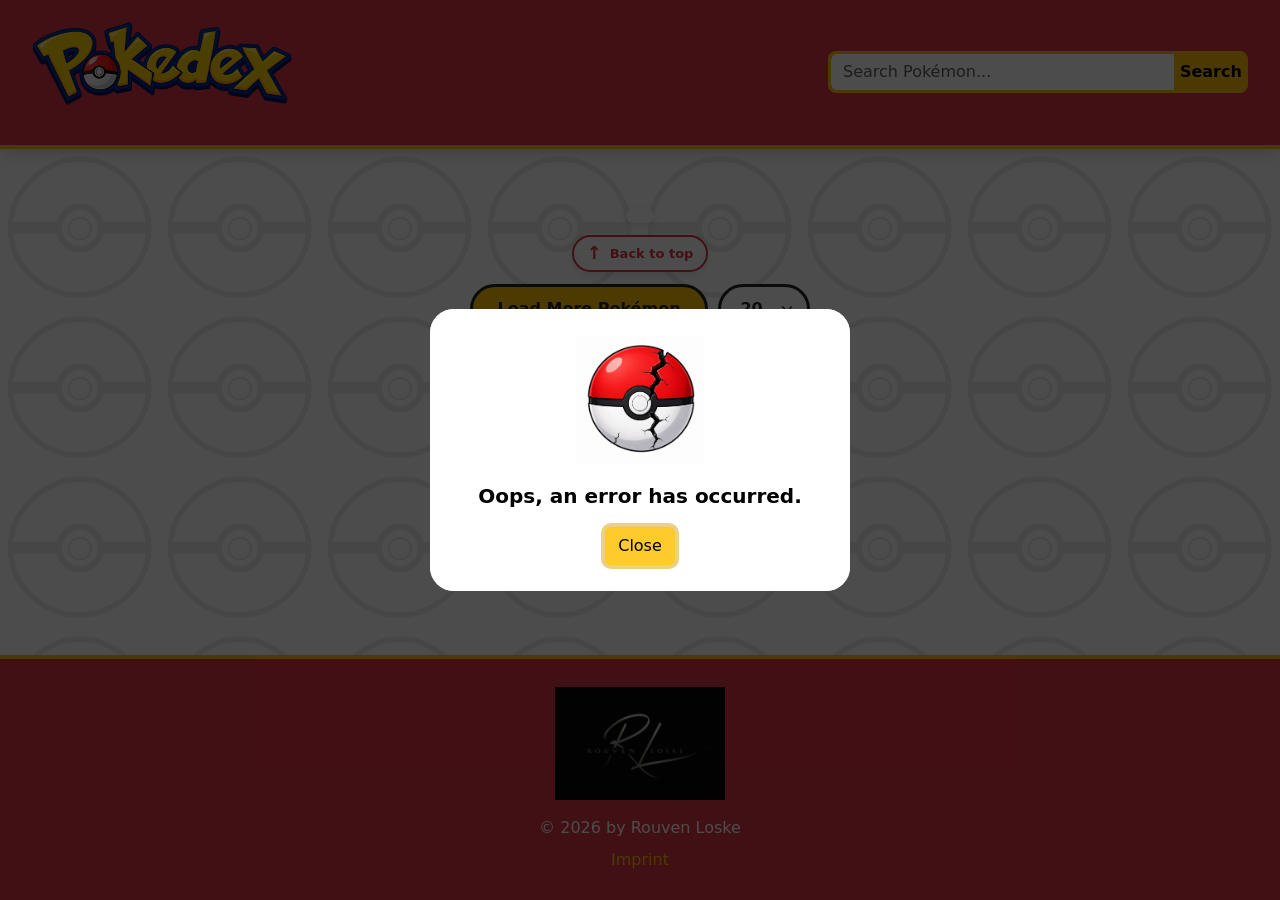
<file: index.html>
<!doctype html>
<html lang="en">
  <head>
    <meta charset="UTF-8" />
    <meta name="viewport" content="width=device-width, initial-scale=1.0" />

    <title>Pokédex</title>

    <!-- Favicon -->
    <link
      rel="icon"
      type="image/png"
      href="./assets/icons/pokeball favi.png"
    />

    <!-- Bootstrap -->
    <link
      href="https://cdn.jsdelivr.net/npm/bootstrap@5.3.8/dist/css/bootstrap.min.css"
      rel="stylesheet"
      integrity="sha384-sRIl4kxILFvY47J16cr9ZwB07vP4J8+LH7qKQnuqkuIAvNWLzeN8tE5YBujZqJLB"
      crossorigin="anonymous"
    />

    <!-- Eigene CSS -->
    <link rel="stylesheet" href="./css/standard.css" />
    <link rel="stylesheet" href="./style.css" />
  </head>

  <body id="top" class="d-flex flex-column min-vh-100">



    <!-- Header -->
    <header class="page-header">
      <div class="wide-content header-content">
        <div class="header-logo-area">
          <h1>
          <a
            href="#top"
            class="header-logo-link"
            aria-label="Back to top"
          >
            <img
              src="./assets/img/pokedexlogo.png"
              alt="Pokédex"
              class="pokedex-logo"
            />
          </a>
          </h1>
        </div>

        <div class="search-area" id="searchArea">
          <input
            type="search"
            class="form-control search-input"
            id="searchInput"
            placeholder="Search Pokémon..."
            aria-label="Search Pokémon"
            aria-describedby="searchHelpBubble"
            data-id="search-input"
            minlength="3"
            autocomplete="off"
          />

          <button
            class="btn btn-warning search-button"
            id="searchButton"
            type="button"
            aria-label="Search Pokémon"
            data-id="search-button"
          >
            <span class="search-button-text">Search</span>

            <img
              src="./assets/icons/search.png"
              alt=""
              class="search-button-icon"
            />
          </button>

          <div
            class="search-help-bubble"
            id="searchHelpBubble"
            role="tooltip"
            aria-hidden="true"
          >
            Enter at least 3 digits, e.g. “007”, or 3 letters,
            e.g. “pik”, to start searching.
          </div>
        </div>

        <nav
          class="mobile-page-navigation"
          aria-label="Quick page navigation"
        >
          <a href="#top" class="mobile-page-link">
            ↑ Back to top
          </a>

          <a href="#pageEnd" class="mobile-page-link">
            ↓ Go to end
          </a>
        </nav>
      </div>
    </header>

    <!-- Main Content -->
    <main class="page-content flex-grow-1" data-id="content">
      <div class="content-width content-area">
        <ul
          class="row row-cols-1 row-cols-sm-2 row-cols-md-3 row-cols-lg-4 row-cols-xl-4 row-cols-xxl-5 g-4 list-unstyled mb-0"
          id="pokemonList"
          aria-label="Pokémon list"
        ></ul>

        <div class="load-more-area">
          <p class="loaded-counter mb-0" id="loadedCounter"></p>

          <a
            href="#top"
            class="back-to-top-link"
            aria-label="Back to top"
          >
            <span class="back-to-top-arrow" aria-hidden="true">↑</span>
            Back to top
          </a>

          <div class="load-controls">
            <button
              class="btn load-more-button"
              type="button"
              aria-label="Load more Pokémon"
              data-id="load-more-button"
              id="loadMoreButton"
            >
              Load More Pokémon
            </button>

            <select
              class="form-select load-count-select"
              id="loadCountSelect"
              aria-label="Choose how many Pokémon to load next"
            >
              <option value="20" selected>20</option>
              <option value="50">50</option>
              <option value="100">100</option>
            </select>
          </div>
        </div>
      </div>
    </main>

    <!-- Footer -->
    <footer class="page-footer" id="pageEnd">
      <div class="wide-content footer-content">
        <img
          src="./assets/img/Rouven-Logo.png"
          alt="Rouven Loske logo"
          class="footer-logo"
        />

        <p class="copyright">© 2026 by Rouven Loske</p>

        <a href="./imprint.html" class="footer-link">
          Imprint
        </a>
      </div>
    </footer>

    <!-- Loading Screen -->
    <div
      class="loading-screen"
      id="loadingScreen"
      aria-hidden="true"
    >
      <img
        src="./assets/img/pokeball load.png"
        alt=""
        class="loading-pokeball"
      />
      <p class="loading-text" id="loadingText">Loading Pokémon...</p>
    </div>

    <!-- Catch Animation -->
    <div class="catch-ball" id="catchBall" aria-hidden="true">
      <img src="./assets/icons/pokeball favi.png" alt="" />
    </div>

    <!-- Pokémon Detail Dialog -->
    <dialog
      class="pokemon-dialog"
      id="pokemonDialog"
      aria-label="Pokémon details"
      data-id="dialog"
    >
      <div class="detail-wrapper" data-id="overlay-pokemon-name">
        <article class="detail-card" id="detailCard">
          <section class="detail-hero">
            <button
              class="dialog-close-button"
              id="closeDialogButton"
              type="button"
              aria-label="Close Pokémon details"
              data-id="close-dialog-button"
            >
              <img
                src="./assets/icons/schliessen.png"
                alt=""
                class="dialog-close-icon"
              />
            </button>

            <div class="detail-title-area">
              <div class="detail-title-navigation">
                <button
                  class="dialog-nav-button dialog-prev-button"
                  id="prevPokemonButton"
                  type="button"
                  aria-label="Show previous Pokémon"
                  data-id="prev-button"
                >
                  <img
                    src="./assets/icons/pfeil.png"
                    alt=""
                    class="dialog-nav-icon dialog-nav-icon-left"
                  />
                </button>

                <div class="detail-title-text">
                  <h2 class="detail-name" id="detailPokemonName"></h2>

                  <div class="detail-id-line">
                    <span class="detail-mini-ball" aria-hidden="true"></span>
                    <span class="detail-id" id="detailPokemonId"></span>
                  </div>
                </div>

                <button
                  class="dialog-nav-button dialog-next-button"
                  id="nextPokemonButton"
                  type="button"
                  aria-label="Show next Pokémon"
                  data-id="next-button"
                >
                  <img
                    src="./assets/icons/pfeil.png"
                    alt=""
                    class="dialog-nav-icon"
                  />
                </button>
              </div>
            </div>

            <div class="detail-hero-content">
              <div
                id="pokemonImageCarousel"
                class="carousel slide detail-image-carousel"
                data-bs-ride="false"
              >
                <div class="carousel-inner">
                  <div class="carousel-item active">
                    <img
                      id="detailOfficialImage"
                      data-id="dialog-image"
                      class="detail-image"
                      alt="Official artwork"
                    />
                  </div>

                  <div class="carousel-item">
                    <img
                      id="detailSpriteImage"
                      class="detail-image pixel-image"
                      alt="Pokémon sprite"
                    />
                  </div>

                  <div class="carousel-item">
                    <img
                      id="detailHomeImage"
                      class="detail-image"
                      alt="Pokémon HOME artwork"
                    />
                  </div>
                </div>

                <button
                  class="carousel-control-prev detail-image-control"
                  type="button"
                  data-bs-target="#pokemonImageCarousel"
                  data-bs-slide="prev"
                  aria-label="Previous image"
                >
                  <span class="carousel-control-prev-icon"></span>
                </button>

                <button
                  class="carousel-control-next detail-image-control"
                  type="button"
                  data-bs-target="#pokemonImageCarousel"
                  data-bs-slide="next"
                  aria-label="Next image"
                >
                  <span class="carousel-control-next-icon"></span>
                </button>
              </div>
            </div>
          </section>

          <div
            id="pokemonInfoCarousel"
            class="carousel slide detail-info-carousel"
            data-bs-ride="false"
          >
            <nav
              class="detail-section-tabs"
              id="detailSectionTabs"
              aria-label="Pokémon detail sections"
            >
              <button
                class="detail-section-tab active"
                type="button"
                data-bs-target="#pokemonInfoCarousel"
                data-bs-slide-to="0"
                aria-label="Show Profile"
              >
                <span class="detail-tab-icon" aria-hidden="true">◉</span>
                Profile
              </button>

              <button
                class="detail-section-tab"
                type="button"
                data-bs-target="#pokemonInfoCarousel"
                data-bs-slide-to="1"
                aria-label="Show Base Stats"
              >
                <span class="detail-tab-icon" aria-hidden="true">▥</span>
                Base Stats
              </button>

              <button
                class="detail-section-tab"
                type="button"
                data-bs-target="#pokemonInfoCarousel"
                data-bs-slide-to="2"
                aria-label="Show Moves"
              >
                <span class="detail-tab-icon" aria-hidden="true">✦</span>
                Moves
              </button>

              <button
                class="detail-section-tab"
                type="button"
                data-bs-target="#pokemonInfoCarousel"
                data-bs-slide-to="3"
                aria-label="Show Evolution Chain"
              >
                <span class="detail-tab-icon" aria-hidden="true">⌘</span>
                Evolution
              </button>
            </nav>

            <div class="carousel-inner detail-content-carousel">
              <div class="carousel-item active">
                <section class="detail-panel profile-panel">
                  <div class="profile-left">
                    <div class="detail-info-group">
                      <span class="detail-label">Types</span>
                      <div
                        class="profile-type-list"
                        id="detailProfileTypes"
                      ></div>
                    </div>

                    <div class="detail-info-group">
                      <span class="detail-label">Abilities</span>
                      <div
                        class="profile-ability-list"
                        id="detailAbilities"
                      ></div>
                    </div>
                  </div>

                  <div class="profile-metrics">
                    <div class="profile-metric-card">
                      <span class="metric-symbol" aria-hidden="true">↕</span>
                      <div>
                        <span class="metric-label">Height</span>
                        <strong id="detailHeight"></strong>
                      </div>
                    </div>

                    <div class="profile-metric-card">
                      <span class="metric-symbol" aria-hidden="true">●</span>
                      <div>
                        <span class="metric-label">Weight</span>
                        <strong id="detailWeight"></strong>
                      </div>
                    </div>
                  </div>
                </section>
              </div>

              <div class="carousel-item">
                <section class="detail-panel">
                  <div class="detail-panel-heading">
                    <span class="detail-label">Performance</span>
                    <h3>Base Stats</h3>
                  </div>

                  <div class="modern-stats">
                    <div class="modern-stat-row">
                      <span>HP</span>
                      <div class="stat-track"><span id="barHp"></span></div>
                      <strong id="statHp"></strong>
                    </div>

                    <div class="modern-stat-row">
                      <span>Attack</span>
                      <div class="stat-track"><span id="barAttack"></span></div>
                      <strong id="statAttack"></strong>
                    </div>

                    <div class="modern-stat-row">
                      <span>Defense</span>
                      <div class="stat-track"><span id="barDefense"></span></div>
                      <strong id="statDefense"></strong>
                    </div>

                    <div class="modern-stat-row">
                      <span>Sp. Attack</span>
                      <div class="stat-track"><span id="barSpecialAttack"></span></div>
                      <strong id="statSpecialAttack"></strong>
                    </div>

                    <div class="modern-stat-row">
                      <span>Sp. Defense</span>
                      <div class="stat-track"><span id="barSpecialDefense"></span></div>
                      <strong id="statSpecialDefense"></strong>
                    </div>

                    <div class="modern-stat-row">
                      <span>Speed</span>
                      <div class="stat-track"><span id="barSpeed"></span></div>
                      <strong id="statSpeed"></strong>
                    </div>
                  </div>
                </section>
              </div>

              <div class="carousel-item">
                <section class="detail-panel">
                  <div class="detail-panel-heading">
                    <span class="detail-label">Move Set</span>
                    <h3>Moves</h3>
                  </div>

                  <div
                    class="detail-move-list"
                    id="detailMoves"
                  ></div>
                </section>
              </div>

              <div class="carousel-item">
                <section class="detail-panel">
                  <div class="detail-panel-heading">
                    <span class="detail-label">Development</span>
                    <h3>Evolution Chain</h3>
                  </div>

                  <p
                    class="evolution-status"
                    id="evolutionStatus"
                  >
                    Evolution data will load when the card is opened.
                  </p>

                  <div
                    class="evolution-chain-list"
                    id="evolutionChainList"
                  ></div>

                  <div class="evolution-controls">
                    <button
                      class="btn evolution-button"
                      id="previousEvolutionButton"
                      type="button"
                      disabled
                      aria-label="Show previous evolution"
                    >
                      Previous Evolution
                    </button>

                    <button
                      class="btn evolution-button"
                      id="nextEvolutionButton"
                      type="button"
                      disabled
                      aria-label="Show next evolution"
                    >
                      Next Evolution
                    </button>
                  </div>
                </section>
              </div>
            </div>
          </div>
        </article>
      </div>
    </dialog>

    <!-- Search Results Dialog -->
    <dialog
      class="search-results-dialog"
      id="searchResultsDialog"
      aria-label="Pokémon search results"
    >
      <div class="search-results-content">
        <button
          class="search-results-close"
          id="closeSearchResultsButton"
          type="button"
          aria-label="Close search results"
        >
          <img
            src="./assets/icons/schliessen.png"
            alt=""
          />
        </button>

        <div class="search-results-header">
          <p class="search-results-kicker">Search</p>
          <h2>Search Results</h2>
          <p
            class="search-results-count"
            id="searchResultsCount"
          ></p>
        </div>

        <ul
          class="row row-cols-1 row-cols-sm-2 row-cols-lg-3 g-3
                 list-unstyled search-results-list"
          id="searchResultsList"
          aria-label="Matching Pokémon"
        ></ul>
      </div>
    </dialog>

    <!-- Search Error Dialog -->
    <dialog
      class="search-error-dialog"
      id="searchErrorDialog"
      aria-label="Pokémon search error"
    >
      <div class="search-error-content">
        <button
          class="search-error-close"
          id="closeSearchErrorButton"
          type="button"
          aria-label="Close search error"
        >
          <img
            src="./assets/icons/schliessen.png"
            alt=""
          />
        </button>

        <img
          src="./assets/img/pokemon search.png"
          alt="Pokémon search"
          class="search-error-image"
        />

        <div
          class="search-error-message"
          id="searchErrorMessage"
        ></div>

        <button
          class="btn btn-warning search-error-ok"
          id="searchErrorOkButton"
          type="button"
          aria-label="Close search error"
        >
          OK
        </button>
      </div>
    </dialog>

    <!-- Error Dialog -->
    <dialog
      class="error-dialog"
      id="errorDialog"
      aria-label="Error message"
    >
      <div class="error-dialog-content">
        <img
          src="./assets/img/pokeball kaputt.png"
          alt="Broken Pokéball"
          class="error-image"
        />

        <p>Oops, an error has occurred.</p>

        <button
          class="btn btn-warning"
          id="closeErrorButton"
          type="button"
          aria-label="Close error message"
        >
          Close
        </button>
      </div>
    </dialog>

    <!-- Bootstrap -->
    <script
      src="https://cdn.jsdelivr.net/npm/bootstrap@5.3.8/dist/js/bootstrap.bundle.min.js"
      integrity="sha384-FKyoEForCGlyvwx9Hj09JcYn3nv7wiPVlz7YYwJrWVcXK/BmnVDxM+D2scQbITxI"
      crossorigin="anonymous"
    ></script>

    <!-- Eigene JavaScript -->
    <script src="./script.js"></script>
    <script src="./scripts/database.js"></script>
    <script src="./scripts/templates.js"></script>
    <script src="./scripts/api.js"></script>
    <script src="./scripts/load.js"></script>
    <script src="./scripts/evolution.js"></script>
    <script src="./scripts/detail.js"></script>
    <script src="./scripts/search.js"></script>
  </body>
</html>
</file>
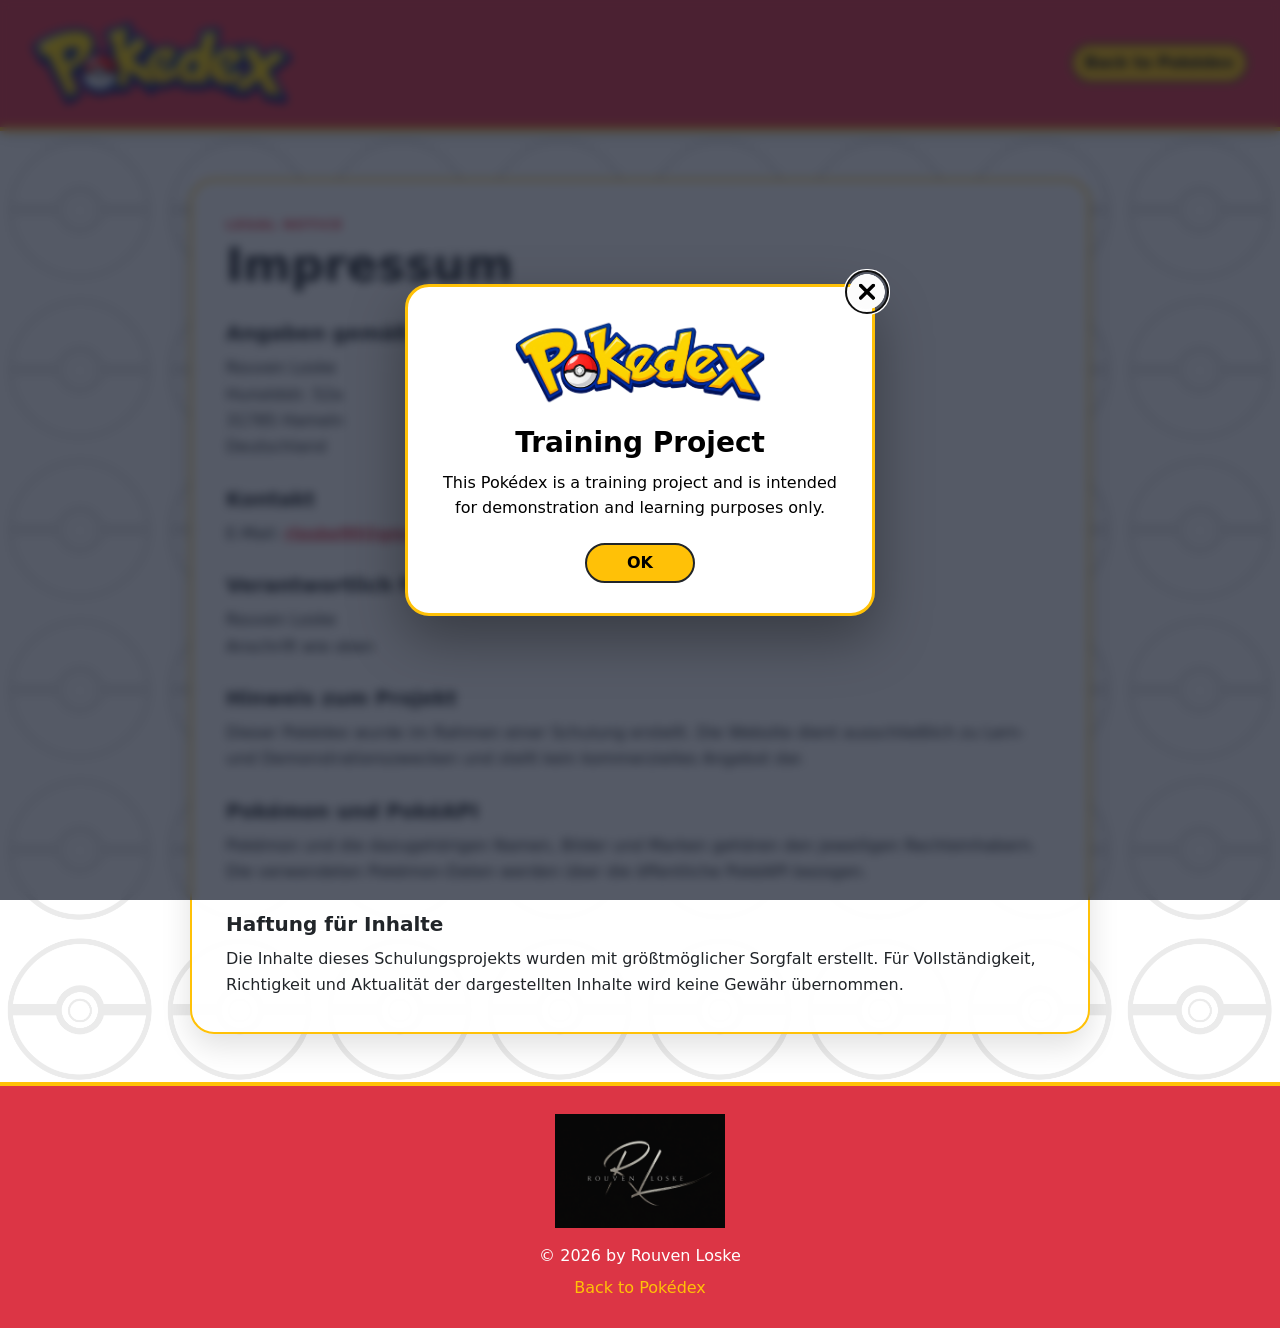
<file: imprint.html>
<!doctype html>
<html lang="de">
  <head>
    <meta charset="UTF-8" />
    <meta name="viewport" content="width=device-width, initial-scale=1.0" />

    <title>Impressum | Pokédex</title>

    <link rel="icon" type="image/png" href="./assets/icons/pokeball favi.png" />

    <link
      href="https://cdn.jsdelivr.net/npm/bootstrap@5.3.8/dist/css/bootstrap.min.css"
      rel="stylesheet"
      integrity="sha384-sRIl4kxILFvY47J16cr9ZwB07vP4J8+LH7qKQnuqkuIAvNWLzeN8tE5YBujZqJLB"
      crossorigin="anonymous"
    />

    <link rel="stylesheet" href="./css/standard.css" />
    <link rel="stylesheet" href="./style.css" />
  </head>

  <body class="d-flex flex-column min-vh-100">
    <header class="page-header">
      <div class="wide-content header-content">
        <div class="header-logo-area">
          <a
            href="./index.html"
            class="header-logo-link"
            aria-label="Back to Pokédex"
          >
            <img
              src="./assets/img/pokedexlogo.png"
              alt="Pokédex logo"
              class="pokedex-logo"
            />
          </a>
        </div>

        <a href="./index.html" class="btn btn-warning imprint-back-button">
          Back to Pokédex
        </a>
      </div>
    </header>

    <main class="page-content flex-grow-1">
      <div class="content-width imprint-page">
        <section class="imprint-card">
          <p class="imprint-kicker">Legal Notice</p>
          <h1>Impressum</h1>

          <div class="imprint-section">
            <h2>Angaben gemäß § 5 DDG</h2>
            <p>
              Rouven Loske<br />
              Hunoldstr. 52a<br />
              31785 Hameln<br />
              Deutschland
            </p>
          </div>

          <div class="imprint-section">
            <h2>Kontakt</h2>
            <p>
              E-Mail:
              <a href="mailto:example@example.com"> rloske90@gmail.com </a>
            </p>
          </div>

          <div class="imprint-section">
            <h2>Verantwortlich für den Inhalt</h2>
            <p>
              Rouven Loske<br />
              Anschrift wie oben
            </p>
          </div>

          <div class="imprint-section">
            <h2>Hinweis zum Projekt</h2>
            <p>
              Dieser Pokédex wurde im Rahmen einer Schulung erstellt. Die
              Website dient ausschließlich zu Lern- und Demonstrationszwecken
              und stellt kein kommerzielles Angebot dar.
            </p>
          </div>

          <div class="imprint-section">
            <h2>Pokémon und PokéAPI</h2>
            <p>
              Pokémon und die dazugehörigen Namen, Bilder und Marken gehören den
              jeweiligen Rechteinhabern. Die verwendeten Pokémon-Daten werden
              über die öffentliche PokéAPI bezogen.
            </p>
          </div>

          <div class="imprint-section">
            <h2>Haftung für Inhalte</h2>
            <p>
              Die Inhalte dieses Schulungsprojekts wurden mit größtmöglicher
              Sorgfalt erstellt. Für Vollständigkeit, Richtigkeit und Aktualität
              der dargestellten Inhalte wird keine Gewähr übernommen.
            </p>
          </div>
        </section>
      </div>
    </main>

    <footer class="page-footer">
      <div class="wide-content footer-content">
        <img
          src="./assets/img/Rouven-Logo.png"
          alt="Rouven Loske logo"
          class="footer-logo"
        />

        <p class="copyright">© 2026 by Rouven Loske</p>

        <a href="./index.html" class="footer-link"> Back to Pokédex </a>
      </div>
    </footer>

    <dialog
      class="training-dialog"
      id="trainingDialog"
      aria-label="Training project information"
    >
      <div class="training-dialog-content">
        <button
          class="training-dialog-close"
          id="closeTrainingDialogButton"
          type="button"
          aria-label="Close information"
        >
          <img src="./assets/icons/schliessen.png" alt="" />
        </button>

        <img
          src="./assets/img/pokedexlogo.png"
          alt="Pokédex logo"
          class="training-dialog-logo"
        />

        <h2>Training Project</h2>

        <p>
          This Pokédex is a training project and is intended for demonstration
          and learning purposes only.
        </p>

        <button
          class="btn btn-warning training-dialog-ok"
          id="trainingDialogOkButton"
          type="button"
          aria-label="Close training project information"
        >
          OK
        </button>
      </div>
    </dialog>

    <script
      src="https://cdn.jsdelivr.net/npm/bootstrap@5.3.8/dist/js/bootstrap.bundle.min.js"
      integrity="sha384-FKyoEForCGlyvwx9Hj09JcYn3nv7wiPVlz7YYwJrWVcXK/BmnVDxM+D2scQbITxI"
      crossorigin="anonymous"
    ></script>

    <script src="./scripts/imprint.js"></script>
  </body>
</html>
</file>
<file: css/standard.css>
/* ============================= */
/* 1. RESET / GRUNDEINSTELLUNGEN */
/* ============================= */

* {
  box-sizing: border-box;
  padding: 0;
}

body {
  margin: 0;
  background-color: white;
}

.content-width {
  width: 100%;
  max-width: 1440px;
  margin: 0 auto;
  padding-left: 16px;
  padding-right: 16px;
}

html {
  scroll-behavior: smooth;
}
</file>
<file: style.css>
/* Header */

.page-header {
  background-color: #dc3545;
  border-bottom: 4px solid #ffc107;
}

.header-content {
  width: 100%;
  max-width: 1920px;
  margin: 0 auto;
  padding: 16px 32px;
  display: flex;
  align-items: center;
  justify-content: space-between;
  gap: 24px;
  min-height: 120px;
}

.header-logo-area {
  display: flex;
  align-items: center;
  gap: 20px;
}

.pokedex-logo {
  display: block;
  width: 260px;
  max-width: 100%;
  height: auto;
}

/* Search */

.search-area {
  display: flex;
  width: 100%;
  max-width: 420px;
}

.search-input {
  border: 3px solid #ffc107;
  border-right: 0;
  border-radius: 8px 0 0 8px;
}

.search-button {
  border-radius: 0 8px 8px 0;
  font-weight: 700;
}

/* Main Content */

.page-content {
  min-height: 500px;
  background-color: white;
  background-image:
    linear-gradient(
      rgba(255, 255, 255, 0.92),
      rgba(255, 255, 255, 0.92)
    ),
    url("./assets/img/pokeball load.png");
  background-repeat: repeat;
  background-size: 160px 160px;
}

.content-area {
  min-height: 500px;
  padding-top: 40px;
  padding-bottom: 40px;
}

/* Pokemon Cards */

.pokemon-card {
  min-height: 245px;
  padding: 16px;
  overflow: hidden;
  border: 3px solid rgba(255, 255, 255, 0.8);
  border-radius: 20px;
  color: #212529;
  text-align: left;
  box-shadow: 0 6px 14px rgba(0, 0, 0, 0.18);
  transition:
    transform 160ms ease,
    box-shadow 160ms ease;
}

.pokemon-card:hover {
  transform: translateY(-5px);
  box-shadow: 0 10px 20px rgba(0, 0, 0, 0.24);
}

.pokemon-card:focus-visible {
  outline: 4px solid #ffc107;
  outline-offset: 3px;
}

.pokemon-card-head {
  display: flex;
  align-items: center;
  justify-content: space-between;
  gap: 12px;
  padding: 8px 10px;
  border-radius: 12px;
  background-color: rgba(255, 255, 255, 0.72);
}

.pokemon-id {
  font-size: 14px;
  font-weight: 700;
}

.pokemon-name {
  margin: 0;
  font-size: 20px;
  font-weight: 700;
}

.pokemon-card-body {
  display: flex;
  align-items: flex-end;
  justify-content: space-between;
  gap: 10px;
  min-height: 170px;
}

.pokemon-types {
  display: flex;
  flex-direction: column;
  gap: 8px;
  padding-bottom: 10px;
}

.pokemon-type {
  min-width: 78px;
  padding: 5px 10px;
  border: 2px solid rgba(255, 255, 255, 0.65);
  border-radius: 20px;
  color: white;
  font-size: 13px;
  font-weight: 700;
  text-align: center;
  box-shadow: 0 2px 5px rgba(0, 0, 0, 0.15);
}

.pokemon-image {
  width: 145px;
  max-width: 62%;
  height: 145px;
  object-fit: contain;
  filter: drop-shadow(0 7px 5px rgba(0, 0, 0, 0.22));
}

/* Pokemon Type Colors */

.type-normal {
  background-color: #a8a77a;
}

.type-fire {
  background-color: #ee8130;
}

.type-water {
  background-color: #6390f0;
}

.type-grass {
  background-color: #7ac74c;
}

.type-electric {
  background-color: #f7d02c;
}

.type-ice {
  background-color: #96d9d6;
}

.type-fighting {
  background-color: #c22e28;
}

.type-poison {
  background-color: #a33ea1;
}

.type-ground {
  background-color: #e2bf65;
}

.type-flying {
  background-color: #a98ff3;
}

.type-psychic {
  background-color: #f95587;
}

.type-bug {
  background-color: #a6b91a;
}

.type-rock {
  background-color: #b6a136;
}

.type-ghost {
  background-color: #735797;
}

.type-dragon {
  background-color: #6f35fc;
}

.type-dark {
  background-color: #705746;
}

.type-steel {
  background-color: #b7b7ce;
}

.type-fairy {
  background-color: #d685ad;
}

.pokemon-type.type-electric,
.pokemon-type.type-ice,
.pokemon-type.type-ground,
.pokemon-type.type-steel {
  color: #212529;
}

/* Load More */

.load-more-area {
  display: flex;
  flex-direction: column;
  align-items: center;
  gap: 12px;
  margin-top: 44px;
}

.loaded-counter {
  padding: 7px 14px;
  border-radius: 20px;
  background-color: white;
  color: #343a40;
  font-weight: 700;
  box-shadow: 0 3px 9px rgba(0, 0, 0, 0.12);
}

.load-more-button {
  min-height: 48px;
  padding: 10px 24px;
  border: 3px solid #212529;
  border-radius: 30px;
  background-color: #ffc107;
  color: #212529;
  font-weight: 700;
}

.load-more-button:hover {
  border-color: #212529;
  background-color: #ffcf33;
  color: #212529;
}

.load-more-button:disabled {
  border-color: #adb5bd;
  background-color: #dee2e6;
  color: #6c757d;
  opacity: 1;
}

/* Footer */

.page-footer {
  background-color: #dc3545;
  border-top: 4px solid #ffc107;
}

.footer-content {
  display: flex;
  flex-direction: column;
  align-items: center;
  padding-top: 28px;
  padding-bottom: 28px;
  text-align: center;
}

.footer-logo {
  width: 170px;
  max-width: 100%;
  height: auto;
  margin-bottom: 16px;
}

.copyright {
  margin-bottom: 8px;
  color: white;
}

.footer-link {
  color: #ffc107;
  text-decoration: none;
}

.footer-link:hover {
  color: white;
  text-decoration: underline;
}

/* Responsive */

@media (max-width: 768px) {
  .header-content {
    flex-direction: column;
    justify-content: center;
  }

  .header-logo-area {
    flex-direction: column;
    gap: 8px;
  }

  .pokedex-logo {
    width: 220px;
  }

  .search-area {
    max-width: 100%;
  }
}

@media (max-width: 480px) {
  .content-width {
    padding-left: 12px;
    padding-right: 12px;
  }

  .header-content {
    padding-left: 16px;
    padding-right: 16px;
  }

  .pokedex-logo {
    width: 190px;
  }

  .search-area {
    flex-direction: column;
    gap: 8px;
  }

  .search-input {
    border: 3px solid #ffc107;
    border-radius: 8px;
  }

  .search-button {
    width: 100%;
    border-radius: 8px;
  }

  .page-content {
    background-size: 120px 120px;
  }

  .pokemon-card {
    min-height: 225px;
  }

  .pokemon-image {
    width: 130px;
    height: 130px;
  }

  .footer-logo {
    width: 200px;
  }
}


/* Load Controls */

.load-controls {
  display: flex;
  align-items: stretch;
  justify-content: center;
  gap: 10px;
}

.load-count-select {
  width: 92px;
  min-width: 92px;
  border: 3px solid #212529;
  border-radius: 30px;
  font-weight: 700;
  text-align: center;
}


/* Loading Screen */

.loading-screen {
  position: fixed;
  inset: 0;
  z-index: 3000;
  display: none;
  overflow: hidden;
  background-color: rgba(255, 255, 255, 0.92);
}

.loading-screen.show {
  display: block;
}

.loading-pokeball {
  position: absolute;
  top: 50%;
  left: 50%;
  width: 86px;
  height: 86px;
  object-fit: contain;
  animation: roll-pokeball 4s linear infinite;
}

.loading-text {
  position: absolute;
  top: calc(50% + 70px);
  left: 50%;
  margin: 0;
  font-weight: 700;
  transform: translateX(-50%);
}

@keyframes roll-pokeball {
  0% {
    left: 50%;
    opacity: 1;
    transform: translate(-50%, -50%) rotate(0deg);
  }

  48% {
    left: calc(100% - 45px);
    opacity: 1;
    transform: translate(-50%, -50%) rotate(720deg);
  }

  50% {
    left: calc(100% - 20px);
    opacity: 0;
    transform: translate(-50%, -50%) rotate(740deg);
  }

  51% {
    left: 20px;
    opacity: 0;
    transform: translate(-50%, -50%) rotate(740deg);
  }

  55% {
    opacity: 1;
  }

  100% {
    left: 50%;
    opacity: 1;
    transform: translate(-50%, -50%) rotate(1440deg);
  }
}


/* Catch Animation */

.catch-ball {
  position: fixed;
  z-index: 3500;
  display: none;
  width: 72px;
  height: 72px;
  pointer-events: none;
  transition:
    left 700ms ease,
    top 700ms ease,
    transform 700ms ease;
  transform: translate(-50%, -50%) rotate(0deg);
}

.catch-ball.show {
  display: block;
}

.catch-ball.roll {
  transform: translate(-50%, -50%) rotate(1080deg) scale(1.15);
}

.catch-ball img {
  width: 100%;
  height: 100%;
  object-fit: contain;
}

.pokemon-card.is-caught {
  opacity: 0.15;
  transform: scale(0.25);
}


/* Detail Dialog */

body.dialog-open {
  overflow: hidden;
}

.pokemon-dialog {
  width: min(94vw, 760px);
  max-height: 92vh;
  padding: 0;
  overflow: visible;
  border: 0;
  background: transparent;
}

.pokemon-dialog::backdrop {
  background-color: rgba(0, 0, 0, 0.7);
}

.detail-wrapper {
  position: relative;
  padding: 0 62px;
}

.detail-card {
  overflow: hidden;
  border: 4px solid rgba(255, 255, 255, 0.9);
  border-radius: 28px;
  background-color: #7ac74c;
  box-shadow: 0 20px 45px rgba(0, 0, 0, 0.35);
  transform: scale(0.6);
  opacity: 0;
}

.detail-card.pop-out {
  animation: detail-pop 350ms ease forwards;
}

@keyframes detail-pop {
  to {
    opacity: 1;
    transform: scale(1);
  }
}

.detail-card-header {
  display: flex;
  align-items: center;
  justify-content: space-between;
  gap: 12px;
  padding: 18px 22px;
  background-color: rgba(255, 255, 255, 0.82);
}

.detail-id {
  font-size: 18px;
  font-weight: 800;
}

.detail-name {
  margin: 0;
  font-size: clamp(26px, 5vw, 38px);
  font-weight: 800;
}

.detail-image-carousel {
  min-height: 320px;
}

.detail-image-carousel .carousel-item {
  min-height: 320px;
}

.detail-image {
  display: block;
  width: min(80%, 330px);
  height: 320px;
  margin: 0 auto;
  object-fit: contain;
  filter: drop-shadow(0 12px 8px rgba(0, 0, 0, 0.22));
}

.pixel-image {
  image-rendering: pixelated;
}

.detail-info-carousel {
  margin: 0 18px 18px;
  border-radius: 20px;
  background-color: rgba(255, 255, 255, 0.9);
}

.detail-panel {
  min-height: 220px;
  padding: 22px;
}

.detail-panel h3 {
  margin-bottom: 18px;
  font-size: 22px;
  font-weight: 800;
}

.stats-grid {
  display: grid;
  grid-template-columns: 1fr auto;
  gap: 10px 18px;
}



.dialog-close-button {
  position: absolute;
  top: -18px;
  right: 44px;
  z-index: 10;
  width: 46px;
  height: 46px;
  border: 3px solid white;
  border-radius: 50%;
  background-color: #dc3545;
  color: white;
  font-size: 28px;
  font-weight: 800;
  line-height: 1;
}

.dialog-nav-button {
  position: absolute;
  top: 50%;
  z-index: 10;
  width: 48px;
  height: 64px;
  border: 3px solid #ffc107;
  border-radius: 18px;
  background-color: #dc3545;
  color: white;
  font-size: 32px;
  font-weight: 800;
  transform: translateY(-50%);
}

.dialog-prev-button {
  left: 0;
}

.dialog-next-button {
  right: 0;
}

.evolution-controls {
  display: flex;
  flex-wrap: wrap;
  gap: 12px;
}

.evolution-button {
  flex: 1 1 180px;
  font-weight: 700;
}

.evolution-button:disabled {
  opacity: 0.45;
}


/* Error Dialog */

.error-dialog {
  width: min(90vw, 420px);
  padding: 0;
  border: 0;
  border-radius: 24px;
}

.error-dialog::backdrop {
  background-color: rgba(0, 0, 0, 0.7);
}

.error-dialog-content {
  padding: 26px;
  text-align: center;
  background-color: white;
}

.error-image {
  width: 130px;
  max-width: 60%;
  margin-bottom: 16px;
}

.error-dialog-content p {
  font-size: 20px;
  font-weight: 800;
}


/* Detail Type Background */

.detail-card.type-normal {
  background-color: #a8a77a;
}

.detail-card.type-fire {
  background-color: #ee8130;
}

.detail-card.type-water {
  background-color: #6390f0;
}

.detail-card.type-grass {
  background-color: #7ac74c;
}

.detail-card.type-electric {
  background-color: #f7d02c;
}

.detail-card.type-ice {
  background-color: #96d9d6;
}

.detail-card.type-fighting {
  background-color: #c22e28;
}

.detail-card.type-poison {
  background-color: #a33ea1;
}

.detail-card.type-ground {
  background-color: #e2bf65;
}

.detail-card.type-flying {
  background-color: #a98ff3;
}

.detail-card.type-psychic {
  background-color: #f95587;
}

.detail-card.type-bug {
  background-color: #a6b91a;
}

.detail-card.type-rock {
  background-color: #b6a136;
}

.detail-card.type-ghost {
  background-color: #735797;
}

.detail-card.type-dragon {
  background-color: #6f35fc;
}

.detail-card.type-dark {
  background-color: #705746;
}

.detail-card.type-steel {
  background-color: #b7b7ce;
}

.detail-card.type-fairy {
  background-color: #d685ad;
}


@media (max-width: 600px) {
  .load-controls {
    width: 100%;
    flex-direction: column;
  }

  .load-count-select {
    width: 100%;
  }

  .detail-wrapper {
    padding: 0 38px;
  }

  .dialog-nav-button {
    width: 38px;
    height: 56px;
  }

  .detail-image,
  .detail-image-carousel,
  .detail-image-carousel .carousel-item {
    height: 250px;
    min-height: 250px;
  }

  .detail-card-header {
    align-items: flex-start;
    flex-direction: column;
  }

  .dialog-close-button {
    right: 20px;
  }
}


/* API Content */

.detail-move-list {
  display: flex;
  flex-wrap: wrap;
  gap: 8px;
}

.detail-move {
  padding: 5px 10px;
  border-radius: 18px;
  background-color: rgba(255, 255, 255, 0.9);
  font-size: 13px;
  font-weight: 700;
}

.load-more-button:disabled,
.load-count-select:disabled {
  cursor: not-allowed;
  opacity: 0.6;
}


/* Pokémon Names */

.pokemon-name,
.detail-name {
  text-transform: uppercase;
}


/* Stable Detail Card Size */

.detail-card {
  display: flex;
  flex-direction: column;
  height: min(780px, 88vh);
}

.detail-card-header {
  flex: 0 0 auto;
}

.detail-image-carousel {
  flex: 0 0 290px;
  min-height: 290px;
}

.detail-image-carousel .carousel-inner,
.detail-image-carousel .carousel-item {
  height: 290px;
  min-height: 290px;
}

.detail-image {
  height: 290px;
}

.detail-info-carousel {
  display: flex;
  flex: 1 1 auto;
  flex-direction: column;
  min-height: 0;
}

.detail-info-carousel .carousel-inner {
  flex: 1 1 auto;
  min-height: 0;
}

.detail-info-carousel .carousel-item {
  height: 100%;
}

.detail-panel {
  height: 100%;
  min-height: 0;
  overflow-y: auto;
}



/* Detail Section Carousel */

.detail-section-tabs {
  display: flex;
  flex: 0 0 auto;
  gap: 8px;
  padding: 14px 14px 8px;
  overflow-x: auto;
  scrollbar-width: thin;
}

.detail-section-tab {
  flex: 1 0 auto;
  min-height: 38px;
  padding: 6px 12px;
  border: 2px solid transparent;
  border-radius: 18px;
  background-color: rgba(255, 255, 255, 0.65);
  color: #343a40;
  font-size: 13px;
  font-weight: 700;
  transition:
    background-color 160ms ease,
    border-color 160ms ease;
}

.detail-section-tab.active {
  border-color: #dc3545;
  background-color: #ffc107;
  color: #212529;
}

.detail-section-tab:hover {
  border-color: #ffc107;
}



@media (max-width: 600px) {
  .detail-card {
    height: 88vh;
  }

  .detail-image-carousel,
  .detail-image-carousel .carousel-inner,
  .detail-image-carousel .carousel-item {
    height: 210px;
    min-height: 210px;
  }

  .detail-image {
    height: 210px;
  }

  .detail-section-tabs {
    padding-left: 10px;
    padding-right: 10px;
  }
}

@media (max-height: 760px) {
  .detail-image-carousel,
  .detail-image-carousel .carousel-inner,
  .detail-image-carousel .carousel-item {
    height: 190px;
    min-height: 190px;
  }

  .detail-image {
    height: 190px;
  }
}


/* Evolution Chain */

.evolution-status {
  margin-bottom: 14px;
  font-size: 14px;
}

.evolution-chain-list {
  display: flex;
  flex-wrap: wrap;
  gap: 8px;
  margin-bottom: 18px;
}

.evolution-chain-item {
  padding: 7px 12px;
  border: 2px solid rgba(255, 255, 255, 0.8);
  border-radius: 18px;
  background-color: rgba(255, 255, 255, 0.72);
  color: #212529;
  font-size: 13px;
  font-weight: 700;
}

.evolution-chain-item.active {
  border-color: #dc3545;
  background-color: #ffc107;
}

.evolution-chain-item:hover {
  border-color: #ffc107;
}

.evolution-controls {
  margin-top: 10px;
}

.evolution-button:disabled {
  opacity: 0.45;
}

/* ===================================== */
/* MODERN POKEMON DETAIL VIEW            */
/* ===================================== */

.pokemon-dialog {
  width: min(94vw, 860px);
  max-height: 94vh;
  padding: 0;
  overflow: visible;
}

.pokemon-dialog::backdrop {
  background-color: rgba(22, 27, 45, 0.68);
  backdrop-filter: blur(7px);
}

.detail-wrapper {
  padding: 0;
}

.detail-card {
  --detail-accent: #ef5350;
  display: flex;
  height: min(860px, 92vh);
  overflow: hidden;
  flex-direction: column;
  border: 1px solid rgba(255, 255, 255, 0.8);
  border-radius: 30px;
  background: #f8f9fc !important;
  box-shadow:
    0 28px 70px rgba(20, 28, 48, 0.35),
    0 3px 12px rgba(20, 28, 48, 0.14);
}

.detail-card.type-normal { --detail-accent: #9e9e78; }
.detail-card.type-fire { --detail-accent: #ef6635; }
.detail-card.type-water { --detail-accent: #5188e9; }
.detail-card.type-grass { --detail-accent: #65b94a; }
.detail-card.type-electric { --detail-accent: #f3c922; }
.detail-card.type-ice { --detail-accent: #70c8c4; }
.detail-card.type-fighting { --detail-accent: #bc3b35; }
.detail-card.type-poison { --detail-accent: #9d4aa0; }
.detail-card.type-ground { --detail-accent: #cba852; }
.detail-card.type-flying { --detail-accent: #8f7bd8; }
.detail-card.type-psychic { --detail-accent: #e84f7d; }
.detail-card.type-bug { --detail-accent: #8fae1d; }
.detail-card.type-rock { --detail-accent: #a79138; }
.detail-card.type-ghost { --detail-accent: #665189; }
.detail-card.type-dragon { --detail-accent: #6543dd; }
.detail-card.type-dark { --detail-accent: #5f5047; }
.detail-card.type-steel { --detail-accent: #9696ae; }
.detail-card.type-fairy { --detail-accent: #ca7fa6; }

.detail-hero {
  position: relative;
  flex: 0 0 430px;
  overflow: hidden;
  background-color: var(--detail-accent);
  background-image:
    radial-gradient(circle at 50% 105%, rgba(255, 255, 255, 0.22), transparent 42%),
    linear-gradient(145deg, rgba(255, 255, 255, 0.18), rgba(0, 0, 0, 0.08));
  color: white;
}


.detail-title-area {
  position: relative;
  z-index: 3;
  padding: 30px 90px 0;
  text-align: center;
}

.detail-name {
  margin: 0;
  color: white;
  font-size: clamp(32px, 5vw, 48px);
  font-weight: 900;
  letter-spacing: 0.02em;
  text-shadow: 0 3px 0 rgba(0, 0, 0, 0.09);
}

.detail-id-line {
  display: flex;
  align-items: center;
  justify-content: center;
  gap: 7px;
  margin-top: 2px;
}

.detail-id {
  color: white;
  font-size: 18px;
  font-weight: 800;
}

.detail-mini-ball {
  position: relative;
  width: 18px;
  height: 18px;
  border: 2px solid white;
  border-radius: 50%;
}

.detail-mini-ball::before {
  content: "";
  position: absolute;
  top: 50%;
  left: -2px;
  width: 18px;
  height: 2px;
  background: white;
  transform: translateY(-50%);
}

.detail-mini-ball::after {
  content: "";
  position: absolute;
  top: 50%;
  left: 50%;
  width: 6px;
  height: 6px;
  border: 2px solid white;
  border-radius: 50%;
  background: var(--detail-accent);
  transform: translate(-50%, -50%);
}

.detail-hero-content {
  position: relative;
  z-index: 2;
  height: 340px;
}

.detail-hero-types {
  position: absolute;
  top: 86px;
  left: 32px;
  z-index: 5;
  display: flex;
  width: 125px;
  flex-direction: column;
  gap: 10px;
}

.detail-type-chip {
  display: inline-flex;
  min-height: 38px;
  align-items: center;
  justify-content: center;
  padding: 7px 14px;
  border: 2px solid rgba(255, 255, 255, 0.65);
  border-radius: 22px;
  color: white;
  font-size: 13px;
  font-weight: 800;
  letter-spacing: 0.03em;
  text-transform: uppercase;
  box-shadow: 0 4px 10px rgba(20, 28, 48, 0.12);
}

.detail-image-carousel {
  position: absolute;
  inset: 18px 130px 0;
  height: 320px;
  min-height: 320px;
}

.detail-image-carousel .carousel-inner,
.detail-image-carousel .carousel-item {
  height: 320px;
  min-height: 320px;
}

.detail-image {
  width: min(92%, 360px);
  height: 320px;
  filter: drop-shadow(0 18px 12px rgba(26, 35, 55, 0.25));
}

.detail-image-control {
  width: 44px;
  opacity: 0;
  transition: opacity 150ms ease;
}

.detail-image-carousel:hover .detail-image-control {
  opacity: 0.75;
}

.dialog-close-button,
.dialog-nav-button {
  position: absolute;
  top: 28px;
  z-index: 20;
  width: 48px;
  height: 48px;
  border: 0;
  border-radius: 50%;
  background: white;
  color: #242b3b;
  font-weight: 900;
  line-height: 1;
  box-shadow: 0 6px 18px rgba(25, 32, 50, 0.18);
  transform: none;
  transition:
    transform 140ms ease,
    box-shadow 140ms ease;
}

.dialog-close-button:hover,
.dialog-nav-button:hover {
  transform: translateY(-2px);
  box-shadow: 0 9px 22px rgba(25, 32, 50, 0.22);
}

.dialog-prev-button {
  left: 28px;
  font-size: 30px;
}

.dialog-next-button {
  right: 28px;
  font-size: 30px;
}

.dialog-close-button {
  top: 88px;
  right: 28px;
  width: 38px;
  height: 38px;
  background: rgba(255, 255, 255, 0.18);
  color: white;
  font-size: 25px;
  box-shadow: none;
  backdrop-filter: blur(8px);
}

.detail-info-carousel {
  display: flex;
  flex: 1 1 auto;
  min-height: 0;
  margin: 0;
  flex-direction: column;
  border-radius: 0;
  background: #fff;
}

.detail-section-tabs {
  display: grid;
  flex: 0 0 82px;
  grid-template-columns: repeat(4, 1fr);
  gap: 0;
  padding: 0 24px;
  overflow: visible;
  border-bottom: 1px solid #e7eaf1;
  background: white;
}

.detail-section-tab {
  position: relative;
  display: flex;
  min-width: 0;
  align-items: center;
  justify-content: center;
  gap: 8px;
  padding: 0 8px;
  border: 0;
  border-radius: 0;
  background: transparent;
  color: #51596c;
  font-size: 15px;
  font-weight: 800;
  white-space: nowrap;
}

.detail-section-tab::after {
  content: "";
  position: absolute;
  right: 18px;
  bottom: 0;
  left: 18px;
  height: 4px;
  border-radius: 4px 4px 0 0;
  background: transparent;
}

.detail-section-tab:hover {
  border-color: transparent;
  color: var(--detail-accent);
}

.detail-section-tab.active {
  border: 0;
  background: transparent;
  color: var(--detail-accent);
}

.detail-section-tab.active::after {
  background: var(--detail-accent);
}

.detail-tab-icon {
  font-size: 20px;
  line-height: 1;
}

.detail-content-carousel {
  flex: 1 1 auto;
  min-height: 0;
}

.detail-content-carousel .carousel-item {
  height: 100%;
}

.detail-panel {
  height: 100%;
  min-height: 0;
  padding: 26px 34px 30px;
  overflow-y: auto;
  background: #fff;
}

.detail-panel h3 {
  margin: 2px 0 20px;
  color: #222938;
  font-size: 25px;
  font-weight: 900;
}

.detail-panel-heading {
  margin-bottom: 18px;
}

.detail-label {
  color: #7b8291;
  font-size: 13px;
  font-weight: 800;
  letter-spacing: 0.05em;
  text-transform: uppercase;
}

.profile-panel {
  display: grid;
  grid-template-columns: minmax(0, 1.6fr) minmax(180px, 0.8fr);
  gap: 28px;
}

.profile-left {
  display: flex;
  flex-direction: column;
  gap: 24px;
}

.detail-info-group {
  display: flex;
  flex-direction: column;
  gap: 10px;
}

.profile-type-list,
.profile-ability-list {
  display: flex;
  flex-wrap: wrap;
  gap: 9px;
}

.profile-type-list .detail-type-chip {
  min-height: 34px;
  padding: 5px 13px;
  font-size: 12px;
}

.detail-ability-chip {
  display: inline-flex;
  align-items: center;
  padding: 10px 15px;
  border: 1px solid #e3e6ed;
  border-radius: 15px;
  background: #f9fafc;
  color: #2d3444;
  font-size: 14px;
  font-weight: 800;
  box-shadow: 0 4px 10px rgba(35, 43, 61, 0.04);
}

.profile-metrics {
  display: flex;
  flex-direction: column;
  gap: 12px;
}

.profile-metric-card {
  display: flex;
  min-height: 88px;
  align-items: center;
  gap: 14px;
  padding: 15px 17px;
  border: 1px solid #e4e7ee;
  border-radius: 18px;
  background: #fbfcfe;
}

.metric-symbol {
  display: inline-flex;
  width: 38px;
  height: 38px;
  align-items: center;
  justify-content: center;
  border-radius: 12px;
  background: color-mix(in srgb, var(--detail-accent) 13%, white);
  color: var(--detail-accent);
  font-size: 20px;
  font-weight: 900;
}

.metric-label {
  display: block;
  margin-bottom: 2px;
  color: #747c8e;
  font-size: 12px;
  font-weight: 700;
}

.profile-metric-card strong {
  color: #242a38;
  font-size: 21px;
  font-weight: 900;
}

.modern-stats {
  display: flex;
  flex-direction: column;
  gap: 13px;
}

.modern-stat-row {
  display: grid;
  grid-template-columns: 90px 1fr 42px;
  align-items: center;
  gap: 14px;
  color: #5c6475;
  font-size: 13px;
  font-weight: 800;
}

.modern-stat-row strong {
  color: #242a38;
  text-align: right;
}

.stat-track {
  height: 9px;
  overflow: hidden;
  border-radius: 9px;
  background: #edf0f5;
}

.stat-track span {
  display: block;
  width: 0;
  height: 100%;
  border-radius: 9px;
  background: var(--detail-accent);
  transition: width 350ms ease;
}

.detail-move-list {
  display: flex;
  flex-wrap: wrap;
  gap: 9px;
}

.detail-move {
  padding: 7px 12px;
  border: 1px solid #e1e5ec;
  border-radius: 16px;
  background: #f7f9fc;
  color: #444c5d;
  font-size: 12px;
  font-weight: 800;
}

.evolution-status {
  color: #737b8c;
}

.evolution-chain-list {
  gap: 10px;
}

.evolution-chain-item {
  padding: 10px 15px;
  border: 1px solid #e0e4eb;
  border-radius: 16px;
  background: #f8f9fc;
  color: #343b4b;
}

.evolution-chain-item.active {
  border-color: var(--detail-accent);
  background: color-mix(in srgb, var(--detail-accent) 13%, white);
  color: var(--detail-accent);
}

.evolution-chain-item:hover {
  border-color: var(--detail-accent);
}

.evolution-button {
  border: 1px solid #dfe3ea;
  border-radius: 16px;
  background: #f8f9fc;
  color: #343b4b;
}

.evolution-button:hover:not(:disabled) {
  border-color: var(--detail-accent);
  color: var(--detail-accent);
}

@media (max-width: 760px) {
  .pokemon-dialog {
    width: min(96vw, 680px);
  }

  .detail-card {
    height: 92vh;
    border-radius: 24px;
  }

  .detail-hero {
    flex-basis: 365px;
  }

  .detail-title-area {
    padding-top: 24px;
  }

  .detail-hero-content {
    height: 285px;
  }

  .detail-hero-types {
    top: 78px;
    left: 20px;
    width: 105px;
  }

  .detail-image-carousel {
    inset: 12px 80px 0;
    height: 270px;
    min-height: 270px;
  }

  .detail-image-carousel .carousel-inner,
  .detail-image-carousel .carousel-item,
  .detail-image {
    height: 270px;
    min-height: 270px;
  }

  .detail-section-tabs {
    flex-basis: 72px;
    padding: 0 8px;
  }

  .detail-section-tab {
    flex-direction: column;
    gap: 2px;
    font-size: 11px;
  }

  .detail-tab-icon {
    font-size: 17px;
  }

  .detail-panel {
    padding: 22px;
  }

  .profile-panel {
    grid-template-columns: 1fr;
  }

  .profile-metrics {
    display: grid;
    grid-template-columns: 1fr 1fr;
  }
}

@media (max-width: 480px) {
  .detail-hero {
    flex-basis: 335px;
  }

  .detail-name {
    font-size: 29px;
  }

  .detail-title-area {
    padding-right: 65px;
    padding-left: 65px;
  }

  .dialog-prev-button {
    left: 14px;
  }

  .dialog-next-button {
    right: 14px;
  }

  .dialog-nav-button {
    top: 20px;
    width: 42px;
    height: 42px;
  }

  .dialog-close-button {
    top: 72px;
    right: 14px;
  }

  .detail-hero-types {
    top: 80px;
    left: 12px;
    width: 90px;
  }

  .detail-type-chip {
    min-height: 32px;
    padding: 5px 8px;
    font-size: 10px;
  }

  .detail-image-carousel {
    inset: 18px 30px 0 74px;
    height: 245px;
    min-height: 245px;
  }

  .detail-image-carousel .carousel-inner,
  .detail-image-carousel .carousel-item,
  .detail-image {
    height: 245px;
    min-height: 245px;
  }

  .profile-metrics {
    grid-template-columns: 1fr;
  }

  .modern-stat-row {
    grid-template-columns: 72px 1fr 36px;
    gap: 9px;
  }
}



/* Detail Header Icons */

.detail-title-area {
  padding: 28px 78px 0;
}

.detail-title-navigation {
  display: grid;
  grid-template-columns: 52px minmax(0, 1fr) 52px;
  align-items: center;
  gap: 18px;
}

.detail-title-text {
  min-width: 0;
  text-align: center;
}

.dialog-nav-button {
  position: static;
  display: flex;
  width: 48px;
  height: 48px;
  align-items: center;
  justify-content: center;
  padding: 0;
  border: 0;
  border-radius: 50%;
  background: transparent;
  box-shadow: 0 6px 18px rgba(25, 32, 50, 0.18);
  transform: none;
}

.dialog-nav-button:hover {
  transform: translateY(-2px) scale(1.04);
}

.dialog-nav-icon {
  display: block;
  width: 48px;
  height: 48px;
  object-fit: contain;
  border-radius: 50%;
}

.dialog-nav-icon-left {
  transform: rotate(180deg);
}

.dialog-close-button {
  position: absolute;
  top: 18px;
  right: 18px;
  z-index: 25;
  display: flex;
  width: 42px;
  height: 42px;
  align-items: center;
  justify-content: center;
  padding: 0;
  border: 0;
  border-radius: 50%;
  background: transparent;
  box-shadow: 0 5px 14px rgba(25, 32, 50, 0.18);
}

.dialog-close-button:hover {
  transform: scale(1.05);
}

.dialog-close-icon {
  display: block;
  width: 42px;
  height: 42px;
  object-fit: contain;
  border-radius: 50%;
}

.detail-hero-types {
  display: none;
}

@media (max-width: 600px) {
  .detail-title-area {
    padding: 24px 58px 0;
  }

  .detail-title-navigation {
    grid-template-columns: 42px minmax(0, 1fr) 42px;
    gap: 8px;
  }

  .dialog-nav-button,
  .dialog-nav-icon {
    width: 40px;
    height: 40px;
  }

  .dialog-close-button,
  .dialog-close-icon {
    width: 36px;
    height: 36px;
  }

  .dialog-close-button {
    top: 12px;
    right: 12px;
  }
}


/* ===================================== */
/* SEARCH                               */
/* ===================================== */

.search-area {
  position: relative;
}


.search-help-bubble {
  position: absolute;
  top: calc(100% + 14px);
  right: 0;
  z-index: 1200;
  width: min(340px, 82vw);
  padding: 12px 15px;
  border: 2px solid #212529;
  border-radius: 14px;
  background: #fff;
  color: #212529;
  font-size: 13px;
  font-weight: 700;
  line-height: 1.45;
  opacity: 0;
  pointer-events: none;
  transform: translateY(-6px);
  transition:
    opacity 160ms ease,
    transform 160ms ease;
  box-shadow: 0 9px 24px rgba(0, 0, 0, 0.2);
}

.search-help-bubble::before {
  content: "";
  position: absolute;
  top: -9px;
  right: 56px;
  width: 16px;
  height: 16px;
  border-top: 2px solid #212529;
  border-left: 2px solid #212529;
  background: #fff;
  transform: rotate(45deg);
}

.search-help-bubble.show {
  opacity: 1;
  transform: translateY(0);
}

.search-error-dialog {
  width: min(90vw, 430px);
  padding: 0;
  overflow: visible;
  border: 0;
  border-radius: 24px;
  background: transparent;
}

.search-error-dialog::backdrop {
  background: rgba(20, 27, 43, 0.7);
  backdrop-filter: blur(5px);
}

.search-error-content {
  position: relative;
  padding: 28px;
  border: 3px solid #ffc107;
  border-radius: 24px;
  background: white;
  text-align: center;
  box-shadow: 0 22px 50px rgba(0, 0, 0, 0.3);
}

.search-error-close {
  position: absolute;
  top: -16px;
  right: -16px;
  width: 42px;
  height: 42px;
  padding: 0;
  border: 0;
  border-radius: 50%;
  background: transparent;
}

.search-error-close img {
  width: 42px;
  height: 42px;
  object-fit: contain;
}

.search-error-image {
  display: block;
  width: min(230px, 70%);
  margin: 0 auto 18px;
  border-radius: 18px;
}

.search-error-message {
  margin-bottom: 18px;
  color: #212529;
  font-size: 18px;
  font-weight: 800;
}

.search-error-message p {
  margin: 0;
}

.search-error-ok {
  min-width: 110px;
  border: 2px solid #212529;
  border-radius: 22px;
  font-weight: 800;
}

@media (max-width: 768px) {
  .search-help-bubble {
    right: 50%;
    transform: translate(50%, -6px);
  }

  .search-help-bubble.show {
    transform: translate(50%, 0);
  }

  .search-help-bubble::before {
    right: 50%;
    margin-right: -8px;
  }
}


/* ===================================== */
/* SEARCH RESULT PREVIEW                 */
/* ===================================== */

.search-results-dialog {
  width: min(94vw, 1080px);
  max-height: 88vh;
  padding: 0;
  overflow: visible;
  border: 0;
  border-radius: 26px;
  background: transparent;
}

.search-results-dialog::backdrop {
  background: rgba(20, 27, 43, 0.7);
  backdrop-filter: blur(6px);
}

.search-results-content {
  position: relative;
  max-height: 88vh;
  padding: 28px;
  overflow-y: auto;
  border: 3px solid #ffc107;
  border-radius: 26px;
  background: #f8f9fc;
  box-shadow: 0 24px 60px rgba(0, 0, 0, 0.32);
}

.search-results-close {
  position: absolute;
  top: 16px;
  right: 16px;
  z-index: 5;
  width: 42px;
  height: 42px;
  padding: 0;
  border: 0;
  border-radius: 50%;
  background: transparent;
}

.search-results-close img {
  width: 42px;
  height: 42px;
  object-fit: contain;
}

.search-results-header {
  padding-right: 55px;
  margin-bottom: 22px;
}

.search-results-kicker {
  margin: 0 0 2px;
  color: #dc3545;
  font-size: 12px;
  font-weight: 900;
  letter-spacing: 0.08em;
  text-transform: uppercase;
}

.search-results-header h2 {
  margin: 0;
  color: #212529;
  font-size: clamp(26px, 4vw, 38px);
  font-weight: 900;
}

.search-results-count {
  margin: 5px 0 0;
  color: #687083;
  font-size: 14px;
  font-weight: 700;
}

.search-results-list {
  margin-bottom: 0;
}

.search-results-list .pokemon-card {
  min-height: 220px;
}

.search-results-list .pokemon-card-head {
  min-height: 58px;
}

.search-results-list .pokemon-name {
  font-size: 17px;
}

.search-results-list .pokemon-image {
  width: 125px;
  height: 125px;
}

.search-results-list .pokemon-type {
  min-width: 68px;
  padding: 4px 8px;
  font-size: 11px;
}

.search-results-list .pokemon-card:hover {
  transform: translateY(-5px) scale(1.015);
}

@media (max-width: 600px) {
  .search-results-content {
    padding: 22px 16px;
  }

  .search-results-close {
    top: 10px;
    right: 10px;
  }

  .search-results-list .pokemon-card {
    min-height: 205px;
  }
}

.search-results-close:hover {
  transform: translateY(-2px) scale(1.08);
}


/* ===================================== */
/* FIXED HEADER + BACK TO TOP            */
/* ===================================== */

.page-header {
  position: sticky;
  top: 0;
  z-index: 2000;
  box-shadow: 0 4px 14px rgba(0, 0, 0, 0.16);
}

.header-logo-link {
  display: inline-flex;
  align-items: center;
  border-radius: 12px;
  transition:
    transform 150ms ease,
    opacity 150ms ease;
}

.header-logo-link:hover {
  opacity: 0.9;
  transform: translateY(-2px);
}

.header-logo-link:focus-visible {
  outline: 3px solid #ffc107;
  outline-offset: 4px;
}

.back-to-top-link {
  display: inline-flex;
  align-items: center;
  gap: 8px;
  padding: 7px 13px;
  border: 2px solid #dc3545;
  border-radius: 20px;
  background-color: white;
  color: #dc3545;
  font-size: 13px;
  font-weight: 800;
  text-decoration: none;
  box-shadow: 0 3px 9px rgba(0, 0, 0, 0.1);
  transition:
    transform 150ms ease,
    background-color 150ms ease,
    color 150ms ease;
}

.back-to-top-link:hover {
  background-color: #dc3545;
  color: white;
  transform: translateY(-2px);
}

.back-to-top-arrow {
  font-size: 18px;
  line-height: 1;
}


/* ===================================== */
/* DETAIL VIEW UNDER 430 PX              */
/* ===================================== */

@media (max-width: 430px) {
  .pokemon-dialog {
    width: 96vw;
    max-height: 96vh;
  }

  .detail-card {
    height: 94vh;
    border-radius: 20px;
  }

  .detail-hero {
    flex-basis: 310px;
  }

  .detail-title-area {
    padding: 42px 12px 0;
  }

  .detail-title-navigation {
    grid-template-columns: 36px minmax(0, 1fr) 36px;
    gap: 5px;
  }

  .detail-title-text {
    overflow: hidden;
  }

  .detail-name {
    max-width: 100%;
    overflow: hidden;
    font-size: clamp(18px, 6.5vw, 25px);
    line-height: 1.1;
    text-overflow: ellipsis;
    white-space: nowrap;
  }

  .detail-id {
    font-size: 14px;
  }

  .detail-mini-ball {
    width: 15px;
    height: 15px;
  }

  .detail-mini-ball::before {
    width: 15px;
  }

  .dialog-nav-button,
  .dialog-nav-icon {
    width: 34px;
    height: 34px;
  }

  .dialog-close-button,
  .dialog-close-icon {
    width: 32px;
    height: 32px;
  }

  .dialog-close-button {
    top: 8px;
    right: 8px;
  }

  .detail-hero-content {
    height: 235px;
  }

  .detail-image-carousel {
    inset: 8px 28px 0;
    height: 225px;
    min-height: 225px;
  }

  .detail-image-carousel .carousel-inner,
  .detail-image-carousel .carousel-item,
  .detail-image {
    height: 225px;
    min-height: 225px;
  }

  .detail-image {
    width: min(90%, 260px);
  }

  .detail-section-tabs {
    flex-basis: 66px;
    padding: 0 4px;
  }

  .detail-section-tab {
    gap: 1px;
    padding: 0 2px;
    font-size: 10px;
  }

  .detail-tab-icon {
    font-size: 15px;
  }

  .detail-panel {
    padding: 18px 16px 22px;
  }

  .profile-metrics {
    grid-template-columns: 1fr;
  }
}

@media (max-width: 350px) {
  .detail-title-area {
    padding-right: 8px;
    padding-left: 8px;
  }

  .detail-title-navigation {
    grid-template-columns: 32px minmax(0, 1fr) 32px;
    gap: 3px;
  }

  .dialog-nav-button,
  .dialog-nav-icon {
    width: 30px;
    height: 30px;
  }

  .detail-name {
    font-size: 18px;
  }
}


/* ===================================== */
/* MOBILE QUICK NAVIGATION               */
/* ===================================== */

.mobile-page-navigation {
  display: none;
}

@media (max-width: 768px) {
  .mobile-page-navigation {
    display: flex;
    width: 100%;
    justify-content: center;
    gap: 10px;
  }

  .mobile-page-link {
    display: inline-flex;
    min-height: 36px;
    align-items: center;
    justify-content: center;
    padding: 6px 12px;
    border: 2px solid #ffc107;
    border-radius: 18px;
    background-color: rgba(255, 255, 255, 0.12);
    color: white;
    font-size: 12px;
    font-weight: 800;
    text-decoration: none;
    transition:
      background-color 150ms ease,
      color 150ms ease,
      transform 150ms ease;
  }

  .mobile-page-link:hover {
    background-color: #ffc107;
    color: #212529;
    transform: translateY(-2px);
  }

  #pageEnd {
    scroll-margin-top: 170px;
  }
}

@media (max-width: 380px) {
  .mobile-page-navigation {
    flex-direction: column;
  }

  .mobile-page-link {
    width: 100%;
  }
}


/* ===================================== */
/* SEARCH BUTTON ICON                    */
/* ===================================== */

.search-button {
  display: flex;
  align-items: center;
  justify-content: center;
  min-width: 54px;
  padding: 7px 11px;
}

.search-button-icon {
  display: block;
  width: 30px;
  height: 30px;
  object-fit: contain;
}


/* ===================================== */
/* COMPACT MOBILE HEADER                 */
/* ===================================== */

@media (max-width: 768px) {
  .header-content {
    gap: 8px;
    min-height: auto;
    padding-top: 8px;
    padding-bottom: 8px;
  }

  .pokedex-logo {
    width: 165px;
  }

  .search-area {
    display: flex;
    width: 100%;
    max-width: 520px;
    flex-direction: row;
    gap: 0;
  }

  .search-input {
    min-width: 0;
    border: 3px solid #ffc107;
    border-right: 0;
    border-radius: 8px 0 0 8px;
  }

  .search-button {
    width: 50px;
    min-width: 50px;
    padding: 5px;
    border-radius: 0 8px 8px 0;
  }

  .search-button-icon {
    width: 30px;
    height: 30px;
  }

  .mobile-page-navigation {
    display: flex;
    width: 100%;
    flex-direction: row;
    justify-content: center;
    gap: 6px;
  }

  .mobile-page-link {
    width: auto;
    min-height: 28px;
    padding: 3px 8px;
    border-width: 1px;
    border-radius: 14px;
    font-size: 10px;
    line-height: 1.1;
    white-space: nowrap;
  }
}

@media (max-width: 480px) {
  .header-content {
    padding-right: 10px;
    padding-left: 10px;
  }

  .pokedex-logo {
    width: 145px;
  }

  .search-area {
    flex-direction: row;
    gap: 0;
  }

  .search-input {
    border: 3px solid #ffc107;
    border-right: 0;
    border-radius: 8px 0 0 8px;
  }

  .search-button {
    width: 46px;
    min-width: 46px;
    border-radius: 0 8px 8px 0;
  }

  .search-button-icon {
    width: 27px;
    height: 27px;
  }

  .mobile-page-navigation {
    flex-direction: row;
    gap: 5px;
  }

  .mobile-page-link {
    width: auto;
    min-height: 26px;
    padding: 3px 7px;
    font-size: 9px;
  }
}

@media (max-width: 340px) {
  .mobile-page-link {
    padding-right: 5px;
    padding-left: 5px;
    font-size: 8px;
  }
}


/* ===================================== */
/* COMPACT DETAIL VIEW ON MOBILE         */
/* ===================================== */

@media (max-width: 430px) {
  .pokemon-dialog {
    width: 94vw;
    max-height: 94vh;
  }

  .detail-card {
    height: 90vh;
    border-radius: 18px;
  }

  .detail-hero {
    flex-basis: 250px;
  }

  .detail-title-area {
    padding-top: 34px;
  }

  .detail-name {
    font-size: clamp(17px, 6vw, 22px);
  }

  .detail-id-line {
    margin-top: 0;
  }

  .detail-id {
    font-size: 12px;
  }

  .dialog-nav-button,
  .dialog-nav-icon {
    width: 30px;
    height: 30px;
  }

  .dialog-close-button,
  .dialog-close-icon {
    width: 28px;
    height: 28px;
  }

  .detail-hero-content {
    height: 185px;
  }

  .detail-image-carousel {
    inset: 2px 34px 0;
    height: 180px;
    min-height: 180px;
  }

  .detail-image-carousel .carousel-inner,
  .detail-image-carousel .carousel-item,
  .detail-image {
    height: 180px;
    min-height: 180px;
  }

  .detail-image {
    width: min(82%, 210px);
  }

  .detail-section-tabs {
    flex-basis: 54px;
  }

  .detail-section-tab {
    font-size: 9px;
  }

  .detail-tab-icon {
    font-size: 13px;
  }

  .detail-panel {
    padding: 13px 12px 16px;
  }

  .detail-panel h3 {
    margin-bottom: 12px;
    font-size: 20px;
  }

  .profile-panel {
    gap: 14px;
  }

  .profile-left {
    gap: 14px;
  }

  .detail-info-group {
    gap: 6px;
  }

  .profile-type-list,
  .profile-ability-list {
    gap: 6px;
  }

  .profile-type-list .detail-type-chip {
    min-height: 28px;
    padding: 3px 9px;
    font-size: 10px;
  }

  .detail-ability-chip {
    padding: 7px 10px;
    border-radius: 12px;
    font-size: 11px;
  }

  .profile-metrics {
    grid-template-columns: 1fr 1fr;
    gap: 8px;
  }

  .profile-metric-card {
    min-height: 62px;
    gap: 8px;
    padding: 9px 10px;
    border-radius: 14px;
  }

  .metric-symbol {
    width: 28px;
    height: 28px;
    border-radius: 9px;
    font-size: 15px;
  }

  .metric-label {
    font-size: 10px;
  }

  .profile-metric-card strong {
    font-size: 15px;
  }

  .modern-stats {
    gap: 9px;
  }

  .modern-stat-row {
    grid-template-columns: 68px 1fr 32px;
    gap: 7px;
    font-size: 11px;
  }

  .detail-move-list {
    gap: 6px;
  }

  .detail-move {
    padding: 5px 8px;
    border-radius: 13px;
    font-size: 10px;
  }

  .evolution-chain-list {
    gap: 6px;
    margin-bottom: 10px;
  }

  .evolution-chain-item {
    padding: 6px 9px;
    border-radius: 13px;
    font-size: 10px;
  }

  .evolution-controls {
    gap: 7px;
    margin-top: 6px;
  }

  .evolution-button {
    padding: 5px 8px;
    font-size: 10px;
  }
}

@media (max-width: 350px) {
  .detail-card {
    height: 92vh;
  }

  .detail-hero {
    flex-basis: 225px;
  }

  .detail-hero-content {
    height: 165px;
  }

  .detail-image-carousel {
    height: 160px;
    min-height: 160px;
  }

  .detail-image-carousel .carousel-inner,
  .detail-image-carousel .carousel-item,
  .detail-image {
    height: 160px;
    min-height: 160px;
  }

  .profile-metrics {
    grid-template-columns: 1fr;
  }
}


/* ===================================== */
/* SEARCH TEXT DESKTOP / ICON MOBILE     */
/* ===================================== */

.search-button-text {
  display: inline;
}

.search-button-icon {
  display: none;
}

@media (max-width: 768px) {
  .search-button-text {
    display: none;
  }

  .search-button-icon {
    display: block;
  }
}


/* ===================================== */
/* IMPRINT                              */
/* ===================================== */

.imprint-page {
  padding-top: 48px;
  padding-bottom: 48px;
}

.imprint-card {
  max-width: 900px;
  margin: 0 auto;
  padding: 34px;
  border: 2px solid #ffc107;
  border-radius: 24px;
  background-color: rgba(255, 255, 255, 0.96);
  box-shadow: 0 12px 30px rgba(0, 0, 0, 0.12);
}

.imprint-kicker {
  margin-bottom: 4px;
  color: #dc3545;
  font-size: 13px;
  font-weight: 900;
  letter-spacing: 0.08em;
  text-transform: uppercase;
}

.imprint-card h1 {
  margin-bottom: 28px;
  font-size: clamp(32px, 5vw, 46px);
  font-weight: 900;
}

.imprint-section + .imprint-section {
  margin-top: 26px;
}

.imprint-section h2 {
  margin-bottom: 10px;
  color: #212529;
  font-size: 20px;
  font-weight: 800;
}

.imprint-section p {
  margin-bottom: 0;
  line-height: 1.65;
}

.imprint-section a {
  color: #dc3545;
  font-weight: 700;
}

.imprint-back-button {
  border: 2px solid #212529;
  border-radius: 22px;
  font-weight: 800;
}


/* ===================================== */
/* TRAINING PROJECT DIALOG               */
/* ===================================== */

.training-dialog {
  width: min(90vw, 470px);
  padding: 0;
  overflow: visible;
  border: 0;
  border-radius: 24px;
  background: transparent;
}

.training-dialog::backdrop {
  background-color: rgba(20, 27, 43, 0.72);
  backdrop-filter: blur(5px);
}

.training-dialog-content {
  position: relative;
  padding: 30px;
  border: 3px solid #ffc107;
  border-radius: 24px;
  background: white;
  text-align: center;
  box-shadow: 0 22px 55px rgba(0, 0, 0, 0.34);
}

.training-dialog-logo {
  width: min(250px, 75%);
  margin-bottom: 18px;
}

.training-dialog-content h2 {
  margin-bottom: 12px;
  font-size: 28px;
  font-weight: 900;
}

.training-dialog-content p {
  margin-bottom: 22px;
  line-height: 1.55;
}

.training-dialog-close {
  position: absolute;
  top: -16px;
  right: -16px;
  width: 42px;
  height: 42px;
  padding: 0;
  border: 0;
  border-radius: 50%;
  background: transparent;
  transition: transform 150ms ease;
}

.training-dialog-close:hover {
  transform: translateY(-2px) scale(1.08);
}

.training-dialog-close img {
  width: 42px;
  height: 42px;
  object-fit: contain;
}

.training-dialog-ok {
  min-width: 110px;
  border: 2px solid #212529;
  border-radius: 22px;
  font-weight: 800;
}

@media (max-width: 600px) {
  .imprint-page {
    padding-top: 28px;
    padding-bottom: 28px;
  }

  .imprint-card {
    padding: 22px 18px;
    border-radius: 18px;
  }

  .imprint-section h2 {
    font-size: 18px;
  }

  .training-dialog-content {
    padding: 24px 18px;
  }
}

/* ===================================== */
/* RESPONSIVE POKEMON CARD NAMES         */
/* ===================================== */

.pokemon-card {
  min-width: 0;
}

.pokemon-card-head {
  flex-wrap: wrap;
  gap: 8px;
}

.pokemon-id {
  flex: 0 0 auto;
}

.pokemon-name {
  flex: 1 1 120px;
  min-width: 0;
  max-width: 100%;
  font-size: clamp(15px, 1.45vw, 20px);
  line-height: 1.15;
  text-align: right;
  overflow-wrap: anywhere;
}

@media (max-width: 1399px) {
  .pokemon-name {
    font-size: 17px;
  }
}

@media (max-width: 575px) {
  .pokemon-name {
    font-size: 18px;
  }
}



/* ===================================== */
/* CARD NAME FIX AROUND LG BREAKPOINT    */
/* ===================================== */

/* Kurz oberhalb des Bootstrap-lg-Umbruchs sind 4 Karten sehr schmal.
   Deshalb wird der Pokémon-Name nur in diesem Bereich etwas kleiner. */
@media (min-width: 992px) and (max-width: 1049px) {
  .pokemon-name {
    font-size: 14px;
  }
}

/* Nach dem Umbruch auf 3 Karten steht wieder mehr Platz zur Verfügung. */
@media (min-width: 768px) and (max-width: 991px) {
  .pokemon-name {
    font-size: 17px;
  }
}
</file>
